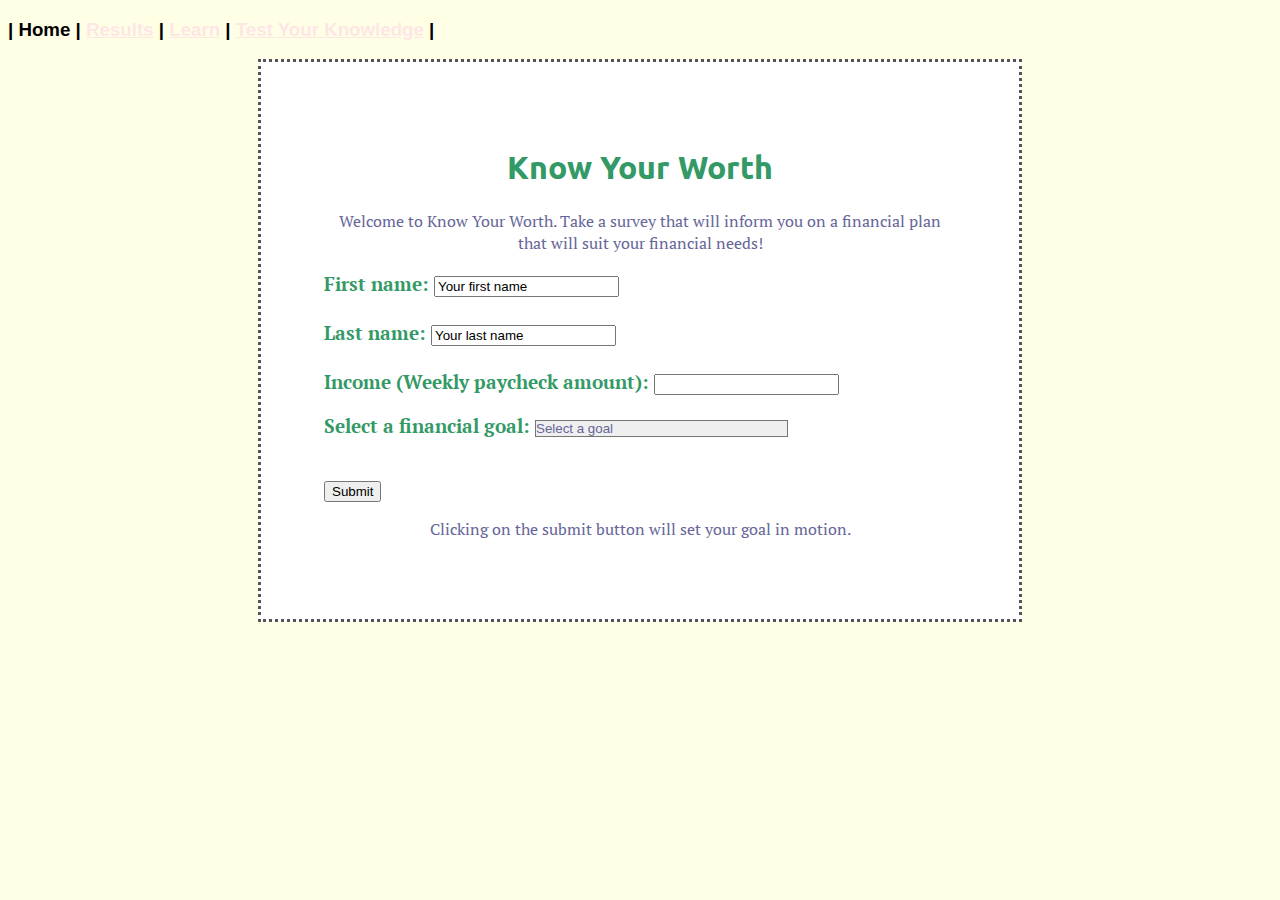
<file: index.html>
<!DOCTYPE html>

<html>

<head>
<link rel="stylesheet" type="text/css" href="stylesheet.css" >
<link href="https://fonts.googleapis.com/css?family=Ubuntu&display=swap" rel="stylesheet">
<link href="https://fonts.googleapis.com/css?family=PT+Serif&display=swap" rel="stylesheet">
<meta charset="utf-8">
<title>Know Your Worth</title>
</head>

<body onload="hideFunction()">

<nav>
<h3>| Home | <a href="results.html">Results</a> | <a href="learn.html">Learn</a> | <a href="testyourknowledge.html">Test Your Knowledge</a> |</h3>
</nav>

<main>
<h1>Know Your Worth</h1>

<div id="first">

<p>Welcome to Know Your Worth. Take a survey that will inform you on a financial plan that will suit your financial needs! </p>
<!-- in the javascript: "When the submit button gets clicked, take the value from firstname and the value from lastname, and value from Income and use it to open the right website" -->

<form>
<h3>
  First name: <input type="text" name="firstname" id="fName"  value="Your first name">
  <br><br>
  Last name: <input type="text" name="lastname" id="lName"  value="Your last name">
  <br><br>
  Income (Weekly paycheck amount): <input type="number" name="Income (Weekly paycheck amount)" id="income">
  <br>
</h3>
</form>

 <h3 style= "color: #339966"; >
 Select a financial goal:
<select id="list">
 <option value=""> Select a goal </option>
  <option id="savings" value="Starting a Savings Account">Starting a Savings</option>
  <option id="higherEdu" value="Saving for Higher Education (Vocational/Trade school, College, University, Certification fees)">Saving for Higher Education (Vocational/Trade school, College, University, Certification fees)</option>
  <option id="daily" value="Personal Monthly Financial planning">Personal Monthly Financial planning</option>
</select>
</h3>
<br>

<button onClick="firstFunction()">Submit</button>
<p>Clicking on the submit button will set your goal in motion. </p>

</div>

<div id="savingsPage">
	<p>Hello!</p>
	<p>Here's how you can start saving....</p>
	<p>The first step to opening up a savings account is first researching which savings account is best for you. A high-yield savings account means that the bank will pay you a higher percentage to keep your money in that particular savings account. There are some online banks that have high yield rates between 1 and 2%. The second step is to make sure you have all your important documents in order to open up your first savings account! The important documents you will need is are a driver’s license, government issued ID passport, social security number, recent addresses, and bank account number/routing number. The last step is to start using your new savings account! The easiest way to start saving is to set up automatic transfers from your checking account. Also, another tip is to download the mobile app so you can have your finances in easy access.</p>
</div>

<div id="higherEduPage">
	<p>Hello!</p>
	<p>The best way to start saving for college is to setup an education savings account or IRA account. These types of accounts allow you to save $2000 per year after tax and it grows tax-free!
</p>
</div>

<div id="dailyPage">
	<p>Hello!</p>
	<p>Let's talk about making a monthly budget....</p>
	<ol>
		<li>The first step to create a good budget is to understand what your net income is.</li>
		<li>Track you spending: by tracking your spending, you will know how much money you are spending in which area and where you need to cut back on.</li>
		<li>Set goals: take some time to write down all of your long and short term goals. This will make the process of spending less money much easier. For an example, if you would like to study abroad during the summer time, it will be an easier process to save up money. Also, in order to stay organized, it is helpful to start saving receipts by utilizing tools such as Adobe.</li>
		<li>Make a solid plan and keep checking in: Make informed decisions when spending your money. Can you skip more dinners out with your friends and only attend special birthday dinners? These are questions you have the power to analyze and make financial decisions.</li>
	</ol>
	
	<p>To find your monthly budget, divide your annual income by 12.<p>
</div>

<script>

function hideFunction() {
  document.getElementById("savingsPage").style.display = "none";
  document.getElementById("higherEduPage").style.display = "none";
  document.getElementById("dailyPage").style.display = "none";
} 
 
function firstFunction() {
  var fName = document.getElementById("fName").value; 
  var lName = document.getElementById("lName").value;
  var income = document.getElementById("income").value;

  var chosen = document.getElementById("list").value;

  document.getElementById("first").style.display = "none";
  
  if (chosen == "Starting a Savings Account") {
	  document.getElementById("savingsPage").style.display = "block";
  } else if (chosen == "Saving for Higher Education (Vocational/Trade school, College, University, Certification fees)") {
	  document.getElementById("higherEduPage").style.display = "block";
  } else if (chosen == "Personal Monthly Financial planning") {
	  document.getElementById("dailyPage").style.display = "block";
  } else {
	display("help");
  }
}

	document.getElementById("name").innerHTML = fName + " " + lName;
	
	document.getElementById("budget").innerHTML = (income / 12);


</script>


</main>

</body>

</html>
</file>
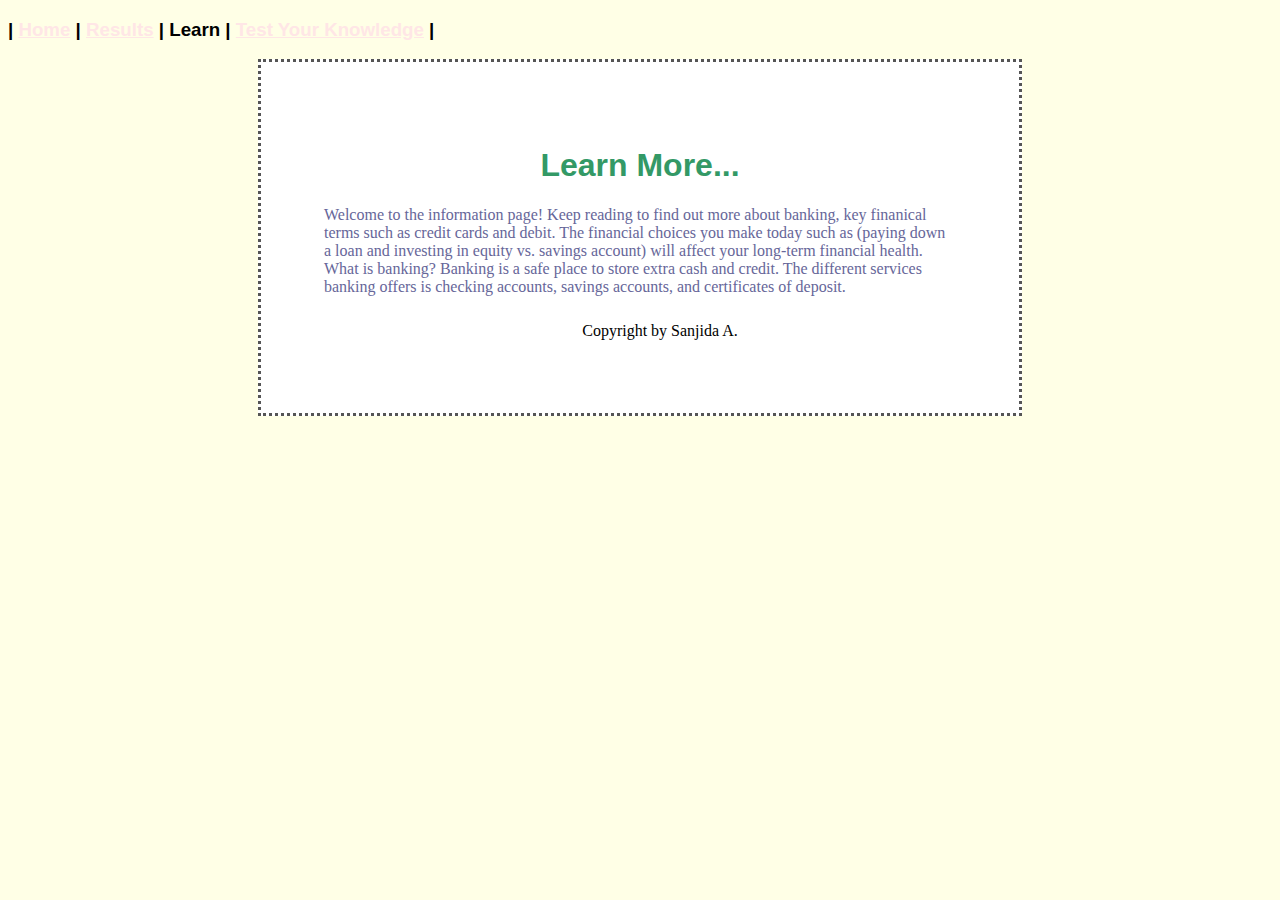
<file: learn.html>
<!DOCTYPE html>

<html>

<head>
<link rel="stylesheet" type="text/css" href="stylesheet.css" >
<meta charset="utf-8">

<title>Learn More About Financial Vocabulary</title>
</head>

<body>

<nav>
<h3>| <a href="index.html">Home</a> | <a href="results.html">Results</a> | Learn | <a href="testyourknowledge.html">Test Your Knowledge</a> | </h3>
</nav>

<main>
<h1>
Learn More...
</h1>

<p style= text-align:left;> 
Welcome to the information page! Keep reading to find out more about banking, key finanical terms such as credit cards and debit. The financial choices you make today such as (paying down a loan and investing in equity vs. savings account) will affect your long-term financial health.</h8>
 
What is banking? 
Banking is a safe place to store extra cash and credit. The different services banking offers is checking accounts,  savings accounts, and certificates of deposit.   
</p>

 <footer style="text-bottom: center;">
            Copyright by Sanjida A. 
 </footer>

</main>
</body>


</html>
</file>
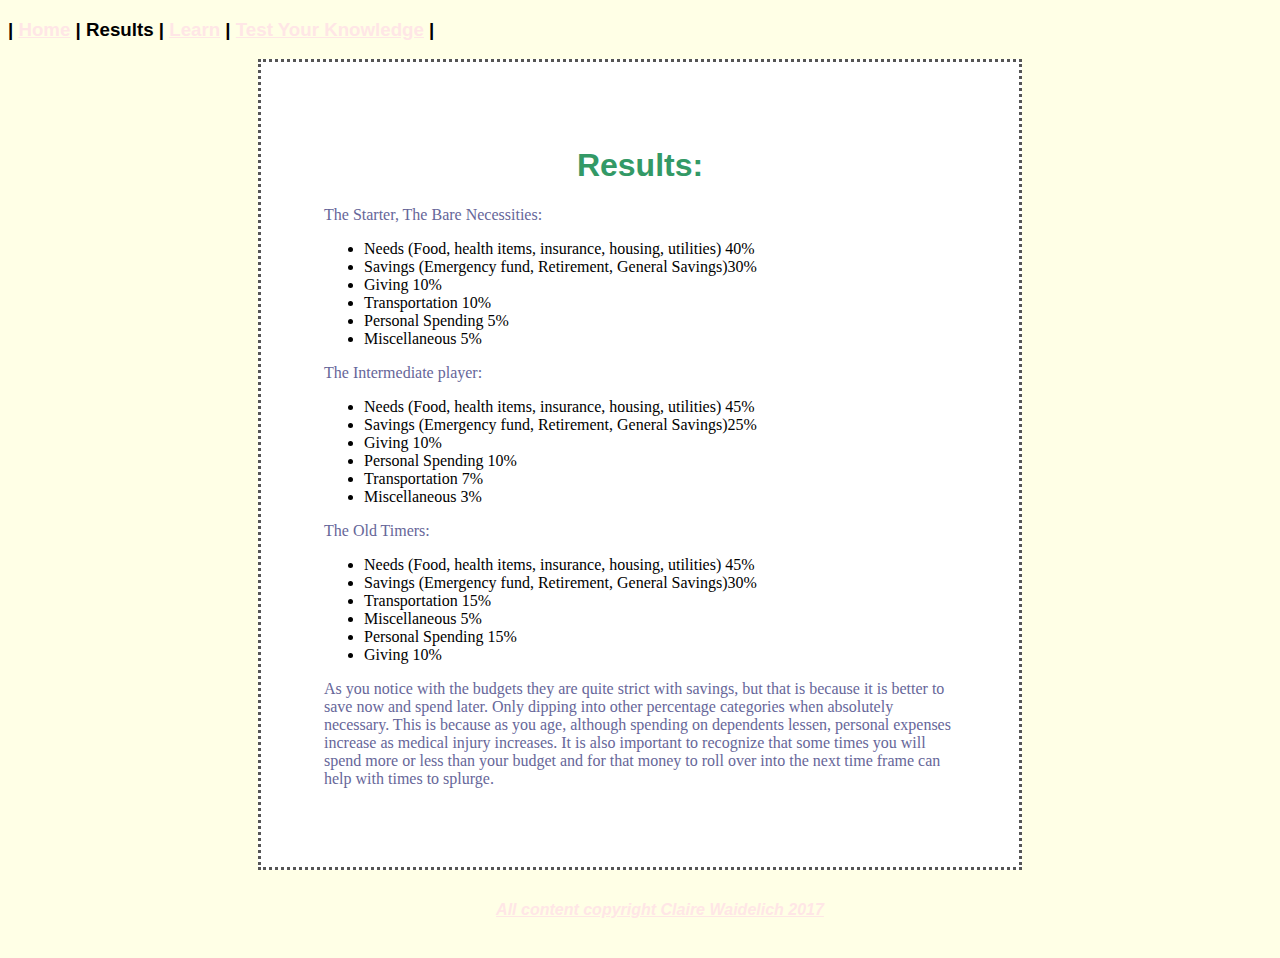
<file: results.html>
<!DOCTYPE html>

<html>

<head>
<link rel="stylesheet" type="text/css" href="stylesheet.css" >
<meta charset="utf-8">

<title>Results</title>
</head>

<body>

<nav>
<h3>| <a href="index.html">Home</a> |  Results | <a href="learn.html">Learn</a> | <a href="testyourknowledge.html">Test Your Knowledge</a> | </h3>
</nav>

<main>
<h1>
Results:
</h1>
<p style= text-align:left;>The Starter, The Bare Necessities:
</p>
<ul>
	<li>Needs (Food, health items, insurance, housing, utilities) 40%</li>
	<li>Savings (Emergency fund, Retirement, General Savings)30%</li>
	<li>Giving 10%</li>
	<li>Transportation 10%</li>
	<li>Personal Spending 5%</li>
	<li>Miscellaneous 5%</li>
</ul>

<p style= text-align:left;> The Intermediate player:
</p>
<ul>
	<li>Needs (Food, health items, insurance, housing, utilities) 45%</li>
	<li>Savings (Emergency fund, Retirement, General Savings)25%</li>
	<li>Giving 10%</li>
	<li>Personal Spending 10%</li>
	<li>Transportation 7%</li>
	<li>Miscellaneous 3%</li>
	
</ul>

<p style= text-align:left;> The Old Timers:
</p>
<ul>
	<li>Needs (Food, health items, insurance, housing, utilities) 45%</li>
	<li>Savings (Emergency fund, Retirement, General Savings)30%</li>
	<li>Transportation 15%</li>	
	<li>Miscellaneous 5%</li>
	<li>Personal Spending 15%</li>
	<li>Giving 10%</li>
</ul>
<p style= text-align:left;> As you notice with the budgets they are quite strict with savings, but that is because it is better to save now and spend later. Only dipping into other percentage categories when absolutely necessary. This is because as you age, although spending on dependents lessen, personal expenses increase as medical injury increases.

It is also important to recognize that some times you will spend more or less than your budget and for that money to roll over into the next time frame can help with times to splurge. 
</p>

</main>

<footer><h4><em><a href="mailto:claire.waidelich@emu.edu"> All content copyright Claire Waidelich 2017 </a></em></h4></footer> 
</body>


</html>
</file>
<file: stylesheet.css>
body {
	background: #ffffe6  no-repeat center; 
	}
 /*text styling pinky #ff9999 green #339966 grey #666699 cream #ffffe6 */
h1 {
	color: #339966; /*  */
	text-align: center;
	font-family: 'Ubuntu', sans-serif;
}

h2{
	color: #ff9999;
}

p {
	color:  #666699; /* middle grey on scale #3 */
	text-align: center;
	font-family: 'PT Serif', serif;
}
main {
	position: relative;
	width: 50%;
	padding: 5%;
	/*margin-top: 10;*/
	border: 3px dotted #555;
	margin-left: auto;
	margin-right: auto;
	background-color: white;
	font-family: 'PT Serif', serif;
}
	
form{
	color:#339966;
}

select {
	color: #666699;
	width: 40%;
	border:##666699;
	-webkit-appearance: none;
	-moz-appearance: none;
	appearance: none;
}

nav {
	width: 100%;
	text-align: left;
	/**padding: 0px 20px 5px 20px;**/
	margin-left: auto;
	margin-right: auto;
	font-family: 'Kanit', sans-serif;
	
}

embed:focus {
  outline: none;
}

/* footer for all pages */
footer {
	position: relative;
	width: 100%;
	text-align: center;
	padding: 10px 20px 10px 20px;
	margin-left: auto;
	margin-right: auto;
    font-family: 'PT Serif', serif;
}


a:link {color: #ffe6e6; font-family: 'Kanit', sans-serif;} /* 95% pinky  on scale #2 */
a:visited {color: #ff8080; font-family: 'Kanit', sans-serif;} /* 75% pinky on scale #5 */
a:hover {color: #ff9999; font-family: 'Kanit', sans-serif;} /* 80% pinky on scale #3 */
a:active {color: #494949; font-family: 'Kanit', sans-serif;} /* second grey on scale #2 */
</file>
